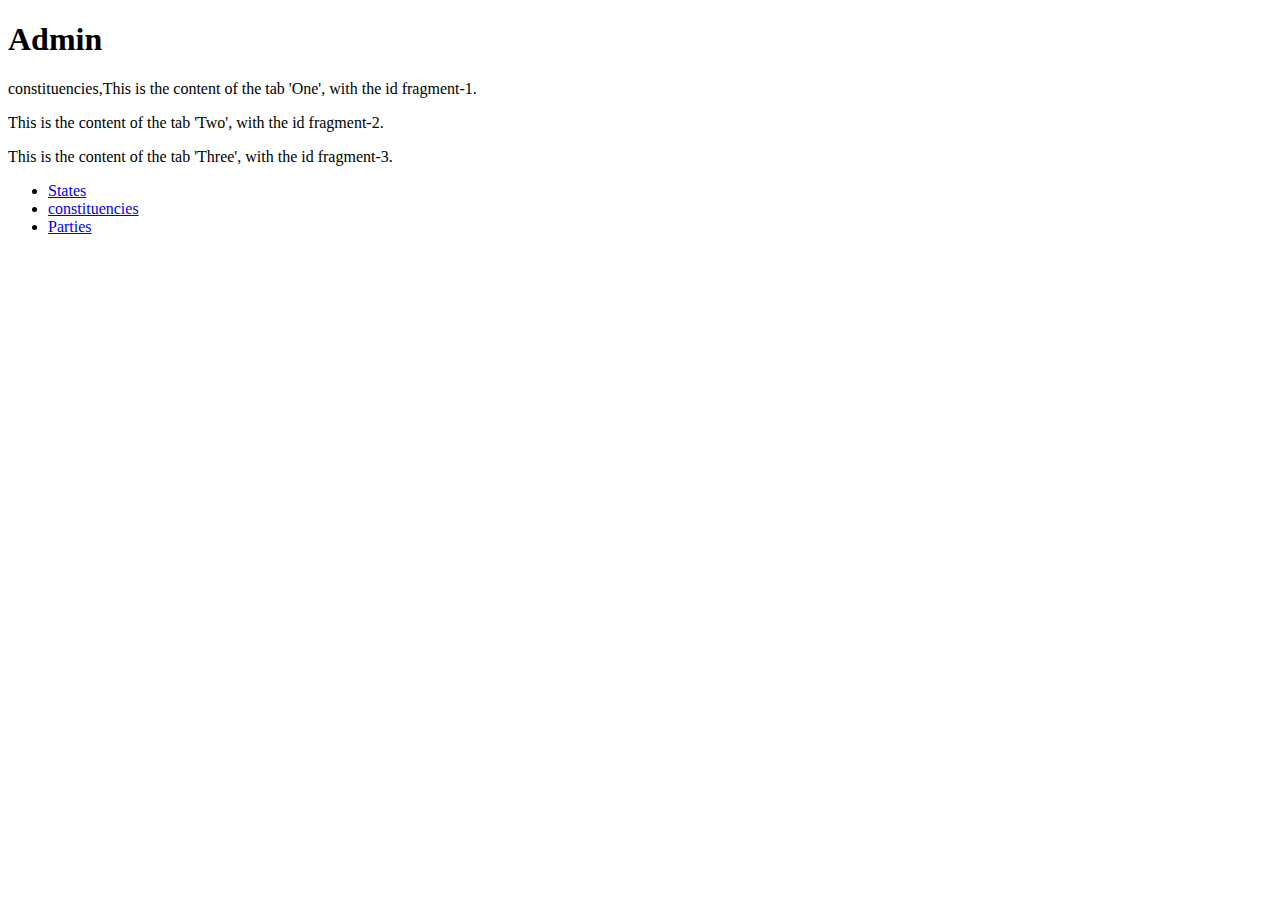
<file: webroot/admin/constituencies.html>
<!DOCTYPE html>
<html>
  <head>
    <meta charset="utf-8" />
    <meta name="format-detection" content="telephone=no" />
    <!-- WARNING: for iOS 7, remove the width=device-width and height=device-height attributes. See https://issues.apache.org/jira/browse/CB-4323 -->
    <meta name="viewport" content="user-scalable=no, initial-scale=1, maximum-scale=1, minimum-scale=1, width=device-width, height=device-height, target-densitydpi=device-dpi" />
    <title>Admin</title>
  </head>
  <body>
    <div data-role="page" id="admin-constituencies-page" data-theme="b">
      <div data-role="header">
        <h1>Admin</h1>
      </div>
      <div id="admin-main" role="main" class="ui-content">
        <div id="fragment-1">
          <p>constituencies,This is the content of the tab 'One', with the id fragment-1.</p>
        </div>
        <div id="fragment-2">
          <p>This is the content of the tab 'Two', with the id fragment-2.</p>
        </div>
        <div id="fragment-3">
          <p>This is the content of the tab 'Three', with the id fragment-3.</p>
        </div>
      </div>
      <div data-role="footer" data-position="fixed"
        data-id="admin-footer" data-tap-toggle="false">
        <div data-role="navbar">
          <ul>
            <li><a class="ui-state-persist"  href="states.html" data-icon="grid">States</a></li>
            <li><a class="ui-btn-active ui-state-persist" href="constituencies.html"
                data-icon="grid">constituencies</a></li>
            <li><a class="ui-state-persist" href="parties.html" data-icon="grid">Parties</a></li>
          </ul>
        </div>
      </div>
    </div>
  </body>
</html>
</file>
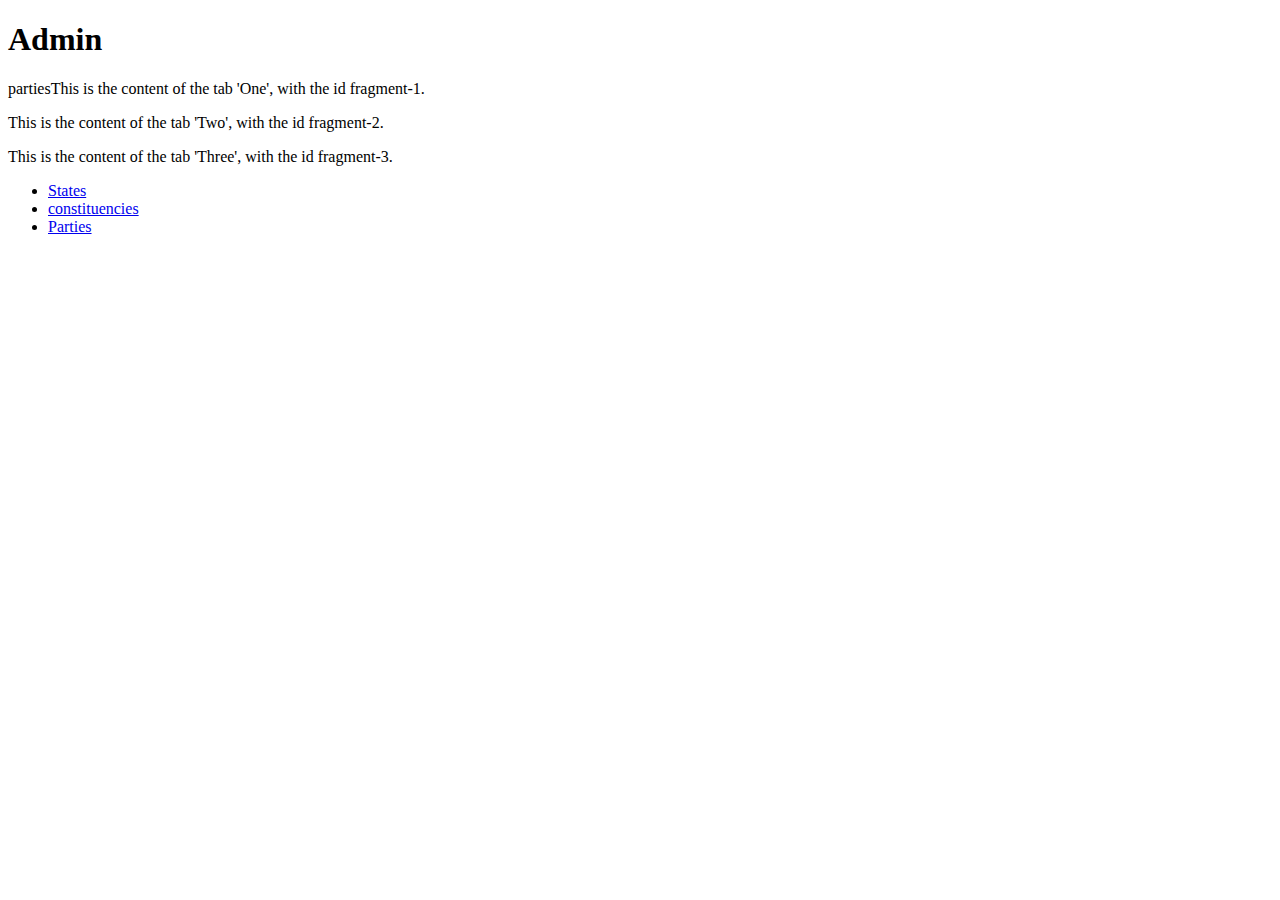
<file: webroot/admin/parties.html>
<!DOCTYPE html>
<html>
  <head>
    <meta charset="utf-8" />
    <meta name="format-detection" content="telephone=no" />
    <!-- WARNING: for iOS 7, remove the width=device-width and height=device-height attributes. See https://issues.apache.org/jira/browse/CB-4323 -->
    <meta name="viewport" content="user-scalable=no, initial-scale=1, maximum-scale=1, minimum-scale=1, width=device-width, height=device-height, target-densitydpi=device-dpi" />
    <title>Admin</title>
  </head>
  <body>
    <div data-role="page" id="admin-parties-page" data-theme="b">
      <div data-role="header">
        <h1>Admin</h1>
      </div>
      <div id="admin-main" role="main" class="ui-content">
        <div id="admin-parties-content">
          <p>partiesThis is the content of the tab 'One', with the id fragment-1.</p>
          <p>This is the content of the tab 'Two', with the id fragment-2.</p>
          <p>This is the content of the tab 'Three', with the id fragment-3.</p>
        </div>
      </div>
      <div data-role="footer" data-position="fixed"
        data-id="admin-footer" data-tap-toggle="false">
        <div data-role="navbar">
          <ul>
            <li><a class="ui-state-persist"  href="states.html" data-icon="grid">States</a></li>
            <li><a class="ui-state-persist" href="constituencies.html"
                data-icon="grid">constituencies</a></li>
            <li><a class="ui-btn-active ui-state-persist" href="parties.html" data-icon="grid">Parties</a></li>
          </ul>
        </div>
      </div>
    </div>
  </body>
</html>
</file>
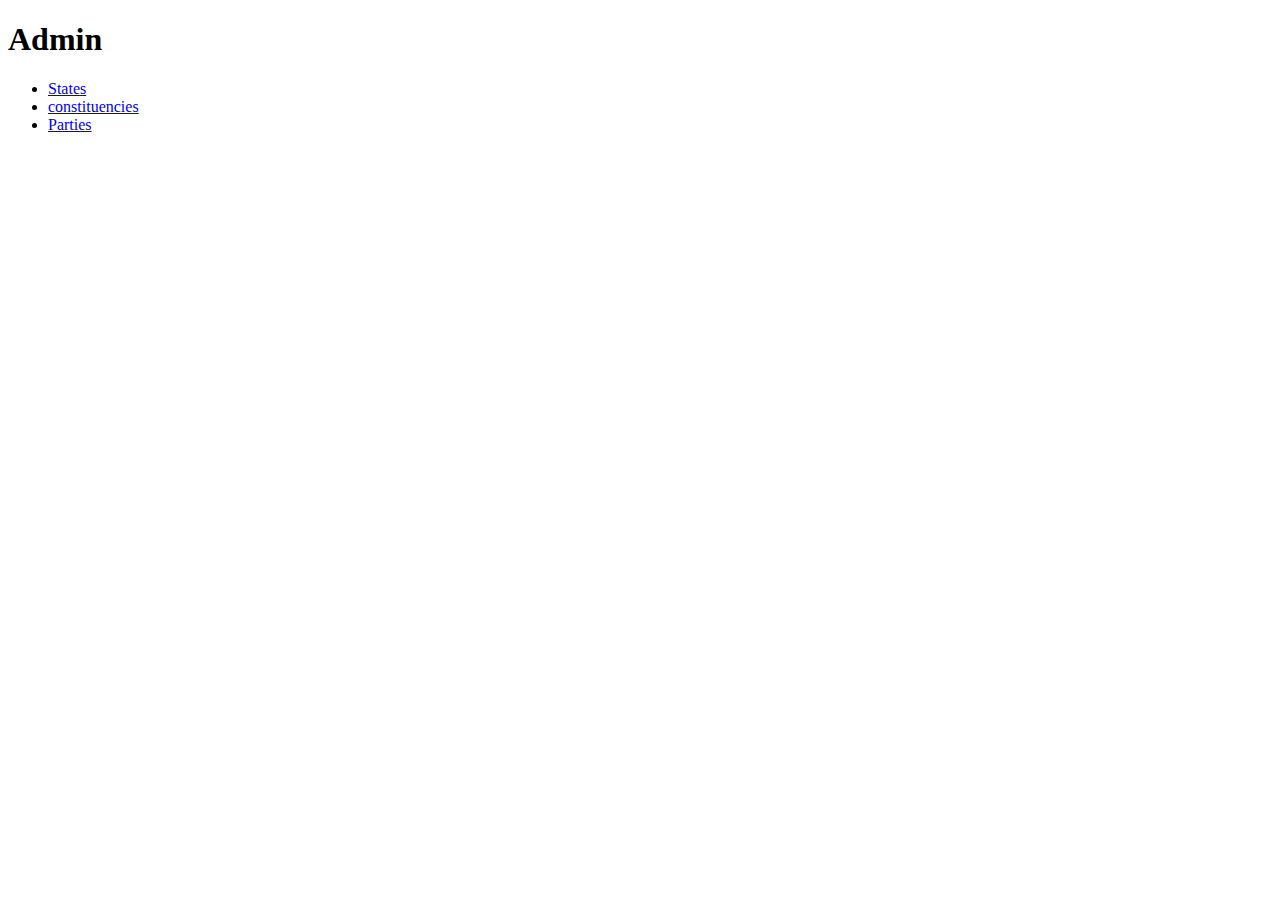
<file: webroot/admin/states.html>
<!DOCTYPE html>
<html>
  <head>
    <meta charset="utf-8" />
    <meta name="format-detection" content="telephone=no" />
    <!-- WARNING: for iOS 7, remove the width=device-width and height=device-height attributes. See https://issues.apache.org/jira/browse/CB-4323 -->
    <meta name="viewport" content="user-scalable=no, initial-scale=1, maximum-scale=1, minimum-scale=1, width=device-width, height=device-height, target-densitydpi=device-dpi" />
    <title>Admin</title>
  </head>
  <body>
    <div data-role="page" id="admin-states-page" data-theme="b">
      <div data-role="header" data-position="fixed">
        <h1>Admin</h1>
      </div>
      <div id="admin-main" role="main" class="ui-content">
        <div id="admin-states-content">
        </div>
      </div>
      <div data-role="footer" data-position="fixed"
        data-id="admin-footer" data-tap-toggle="false">
        <div data-role="navbar">
          <ul>
            <li><a class="ui-btn-active ui-state-persist"  href="states.html" data-icon="grid">States</a></li>
            <li><a class="ui-state-persist" href="constituencies.html"
                data-icon="grid">constituencies</a></li>
            <li><a class="ui-state-persist" href="parties.html" data-icon="grid">Parties</a></li>
          </ul>
        </div>
      </div>
    </div>
  </body>
</html>
</file>
